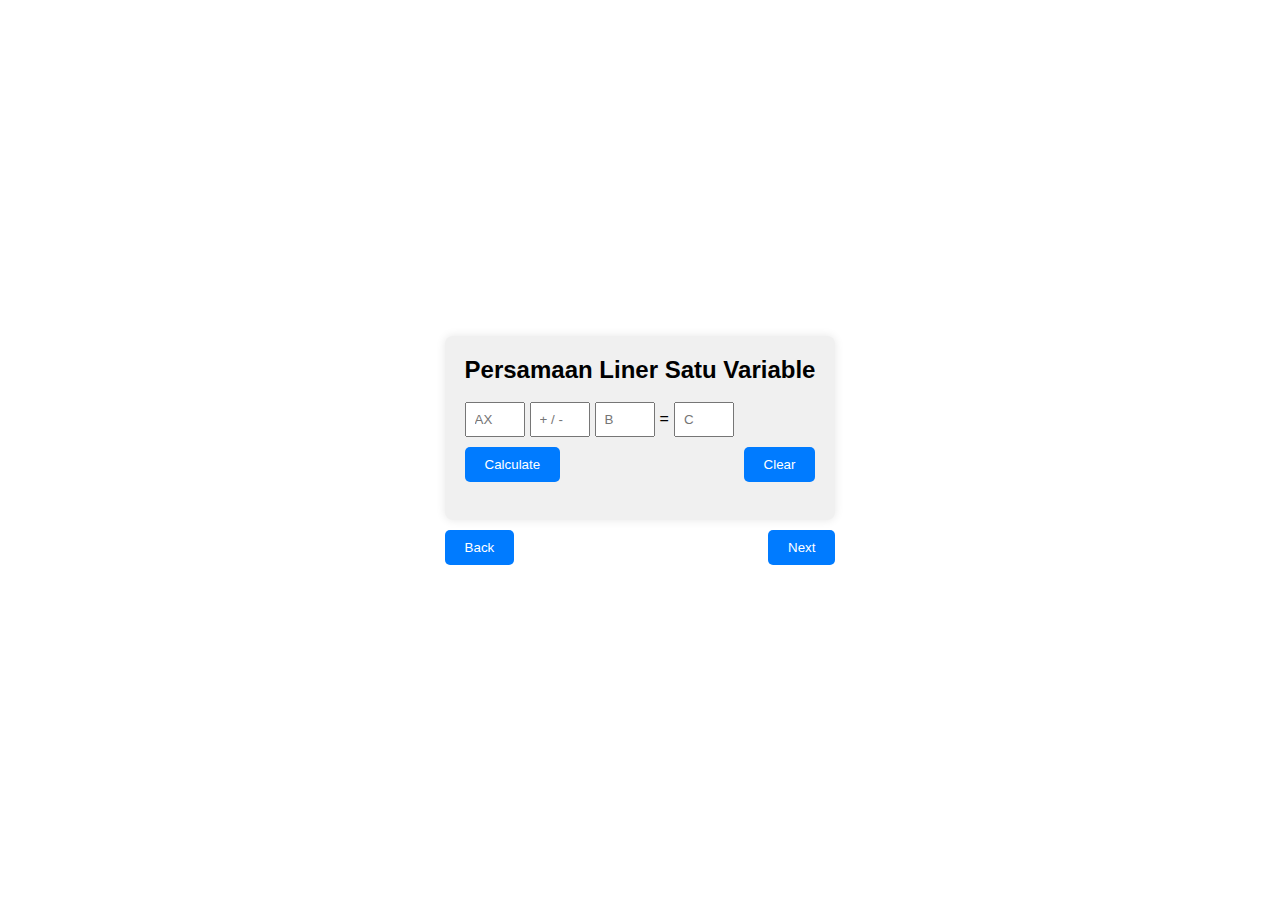
<file: index.html>
<!DOCTYPE html>
<html lang="en">

<head>
  <meta charset="UTF-8">
  <meta name="viewport" content="width=device-width, initial-scale=1.0">
  <title>Linear Equation Calculator</title>
  <link rel="stylesheet" href="stylekalkulator.css">
</head>

<body>
  <div>
    <div class="calculator">
      <h2>Persamaan Liner Satu Variable</h2>
      <br />
      <div class="input-fields">
        <input type="text" id="input-a" placeholder="AX">
        <input type="text" id="input-simbol" placeholder="+ / -">
        <input type="text" id="input-b" placeholder="B">
        <label for="input-b">=</label>
        <input type="text" id="input-c" placeholder="C">
      </div>
      <div class="equal-button">
      <button onclick="calculate()">Calculate</button>
      <button onclick="clearInput()">Clear</button>
      </div>
      <br />
      <!-- <div id="steps"></div> Menambahkan elemen untuk menampilkan langkah-langkah perhitungan -->
      <div id="steps"></div>
      <!-- <div id="prosesPengerjaan"></div> -->
    </div>
    <div class="navigation-buttons">
      <button class="btn-back" onclick="window.location.href='/persamaanpangkat/persamaanpangkat.html'">Back</button>
      <button class="btn-next" onclick="window.location.href='/persamaanpangkat/persamaanpangkat.html'">Next</button>

    </div>
  </div>
  <script src="index.js"></script>
</body>

</html>
</file>
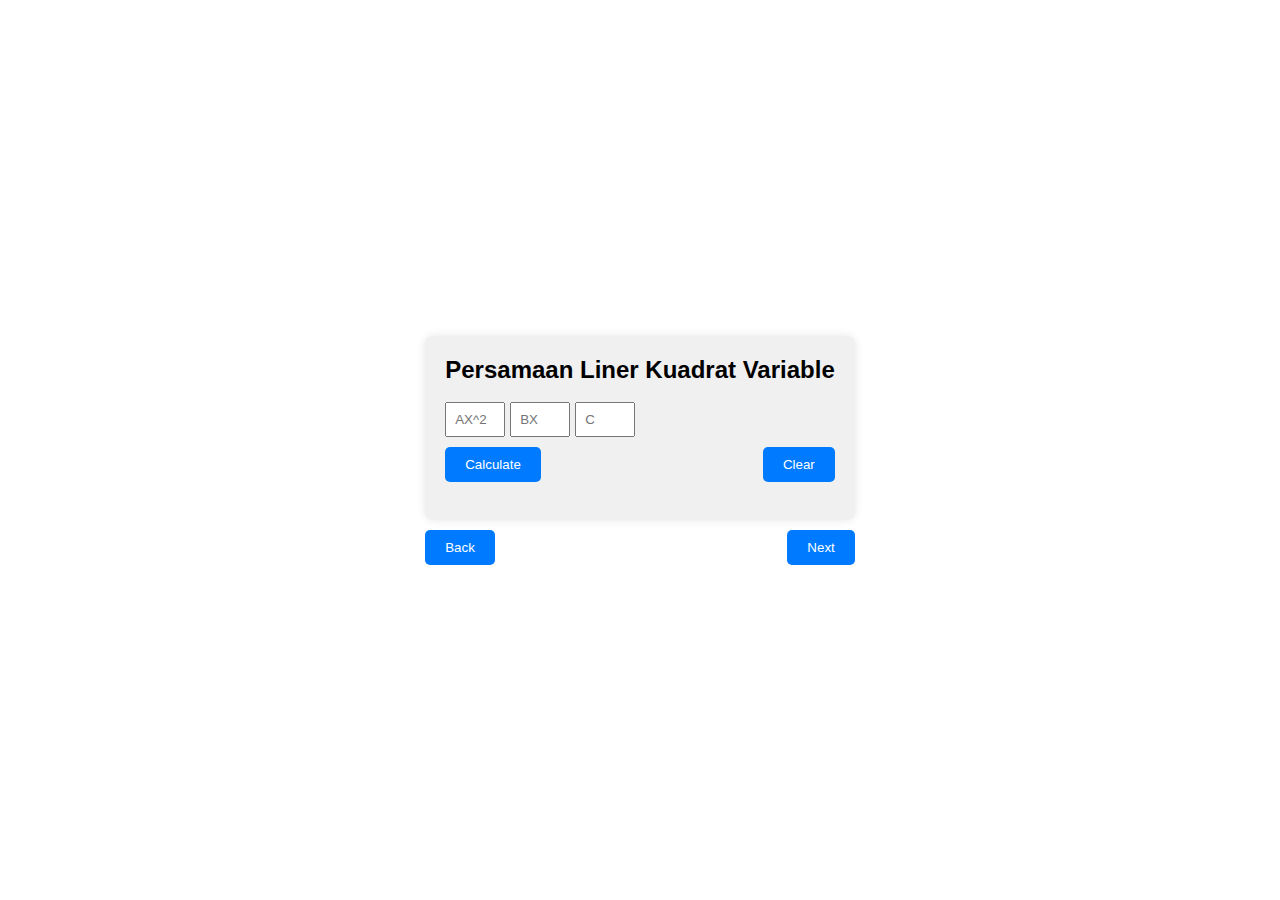
<file: persamaanpangkat/persamaanpangkat.html>
<!DOCTYPE html>
<html lang="en">

<head>
    <meta charset="UTF-8">
    <meta name="viewport" content="width=device-width, initial-scale=1.0">
    <title>Linear Equation Calculator</title>
    <link rel="stylesheet" href="stylepersamaanpangkat.css">
</head>

<body>
    <div>
        <div class="calculator">
            <h2>Persamaan Liner Kuadrat Variable</h2>
            <br />
            <div>
                <div class="input-fields">
                    <input type="text" class="input-a" id="inputa" placeholder="AX^2">
                    <!-- <input type="text" class="input-simbol" id="inputsimbol1" placeholder="+ / -"> -->
                    <input type="text" class="input-b" id="inputb" placeholder="BX">
                    <!-- <input type="text" class="input-simbol" id="inputsimbol2" placeholder="+ / -"> -->
                    <input type="text" class="input-c" id="inputc" placeholder="C">
                    <!-- <label for="input-b">=</label>
                    <label> 0 </label> -->
                </div>
            </div>
            <div class="equal-button">
                <button onclick="selesaikanPersamaanKuadrat()">Calculate</button>
                <button onclick="clearInput()">Clear</button>
            </div>
            <br />
            <div id="prosesPengerjaan"></div>
            <!-- <input id="prosesPengerjaan"> -->
        </div>
        <div class="navigation-buttons">
            <button class="btn-back" onclick="window.location.href='../'">Back</button>
            <button class="btn-next" onclick="window.location.href='../'">Next</button>
        </div>
    </div>
    <script src="index.js"></script>
</body>

</html>
</file>
<file: stylekalkulator.css>
*{
    margin: 0;
    padding: 0;
    font-family: 'Poppins', sans-serif;
    box-sizing: border-box;
}

body {
    font-family: Arial, sans-serif;
    display: flex;
    justify-content: center;
    align-items: center;
    height: 100vh;
    margin: 0;
  }
  
  .calculator {
    background-color: #f0f0f0;
    padding: 20px;
    border-radius: 8px;
    box-shadow: 0 0 10px rgba(0, 0, 0, 0.1);
  }
  
  .input-fields {
    display: flex;
    align-items: center;
    margin-bottom: 10px;
  }
  
  .input-fields input {
    padding: 8px;
    margin-right: 5px;
    width: 60px;
  }
  
  .input-fields label {
    margin-right: 5px;
  }
  
  button {
    padding: 10px 20px;
    background-color: #007bff;
    color: #fff;
    border: none;
    border-radius: 5px;
    cursor: pointer;
  }

  .navigation-buttons{
    display: flex;
    justify-content: space-between;
    margin-top: 10px;
  }

  .equal-button{
    display: flex;
    justify-content: space-between;
  }

  button:hover {
    background-color: #0056b3;
  }
</file>
<file: persamaanpangkat/stylepersamaanpangkat.css>
* {
  margin: 0;
  padding: 0;
  font-family: 'Poppins', sans-serif;
  box-sizing: border-box;
}

body {
  font-family: Arial, sans-serif;
  display: flex;
  justify-content: center;
  align-items: center;
  height: 100vh;
  margin: 0;
}

.calculator {
  background-color: #f0f0f0;
  padding: 20px;
  border-radius: 8px;
  box-shadow: 0 0 10px rgba(0, 0, 0, 0.1);
}

.input-simbol{
  width: 50px !important;
}

.input-fields {
  display: flex;
  align-items: center;
  margin-bottom: 10px;
  overflow: hidden;
}

.input-fields input {
  padding: 8px;
  margin-right: 5px;
  width: 60px;
  overflow: hidden;
}

.input-fields label {
  margin-right: 5px;
}

button {
  padding: 10px 20px;
  background-color: #007bff;
  color: #fff;
  border: none;
  border-radius: 5px;
  cursor: pointer;
}

.navigation-buttons {
  display: flex;
  justify-content: space-between;
  margin-top: 10px;
}

.equal-button {
  display: flex;
  justify-content: space-between;
}

button:hover {
  background-color: #0056b3;
}
</file>
